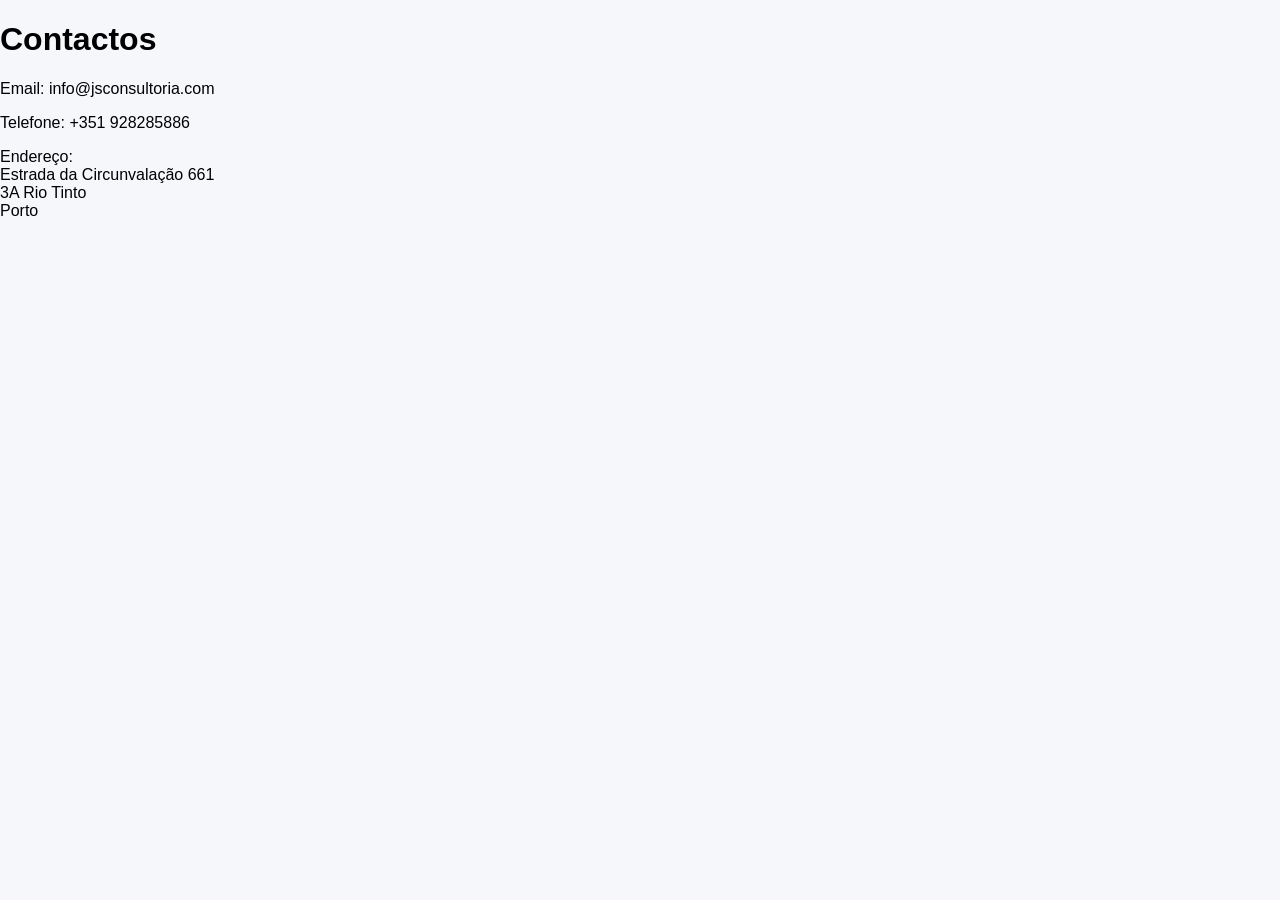
<file: contactos.html>
<!DOCTYPE html>
<html lang="pt">
<head>

<meta charset="UTF-8">
<title>Contactos</title>

<link rel="stylesheet" href="style.css">

</head>

<body>

<h1>Contactos</h1>

<p>Email: info@jsconsultoria.com</p>

<p>Telefone: +351 928285886</p>

<p>

Endereço:<br>

Estrada da Circunvalação 661<br>
3A Rio Tinto<br>
Porto

</p>

</body>
</html>
</file>
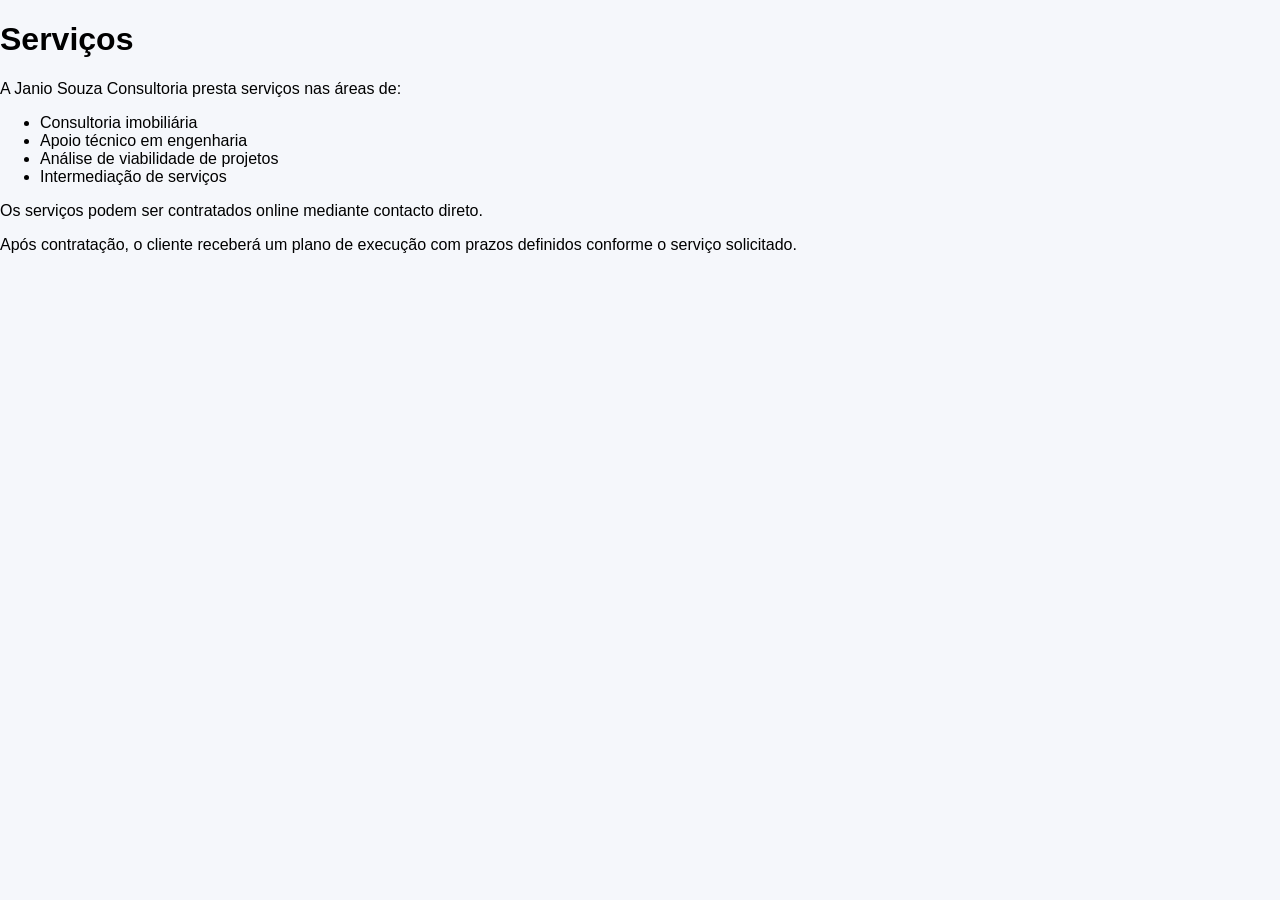
<file: servicos.html>
<!DOCTYPE html>
<html lang="pt">

<head>

<meta charset="UTF-8">
<meta name="viewport" content="width=device-width, initial-scale=1.0">

<title>Serviços</title>

<link rel="stylesheet" href="style.css">

</head>

<body>

<h1>Serviços</h1>

<p>

A Janio Souza Consultoria presta serviços nas áreas de:

</p>

<ul>

<li>Consultoria imobiliária</li>
<li>Apoio técnico em engenharia</li>
<li>Análise de viabilidade de projetos</li>
<li>Intermediação de serviços</li>

</ul>

<p>

Os serviços podem ser contratados
online mediante contacto direto.

</p>

<p>

Após contratação, o cliente receberá
um plano de execução com prazos
definidos conforme o serviço solicitado.

</p>

</body>

</html>
</file>
<file: style.css>
body{

font-family:'Inter',sans-serif;
margin:0;
background:#f5f7fb;

}

#navbar{

position:fixed;
top:0;
width:100%;
background:transparent;
transition:0.4s;
z-index:1000;

}

#navbar.scrolled{

background:#0f172a;
box-shadow:0 10px 30px rgba(0,0,0,0.2);

}

.container{

max-width:1200px;
margin:auto;
display:flex;
justify-content:space-between;
padding:20px;

}

nav a{

color:white;
margin-left:20px;
text-decoration:none;

}

.hero{

height:100vh;
position:relative;
overflow:hidden;

}

.hero-img{

width:100%;
height:100%;
object-fit:cover;

}

.hero-overlay{

position:absolute;
top:0;
left:0;
width:100%;
height:100%;
background:rgba(15,23,42,0.7);

}

.hero-content{

position:absolute;
top:50%;
left:50%;
transform:translate(-50%,-50%);
color:white;
text-align:center;
max-width:700px;

}

.btn{

background:#2563eb;
padding:14px 28px;
border-radius:10px;
color:white;
text-decoration:none;

}

.servicos{

padding:120px 20px;
text-align:center;

}

.grid{

display:grid;
grid-template-columns:repeat(auto-fit,minmax(240px,1fr));
gap:25px;

}

.card{

background:white;
padding:35px;
border-radius:18px;
box-shadow:0 25px 50px rgba(0,0,0,0.08);
transition:0.4s;

}

.card:hover{

transform:translateY(-12px);

}

.card i{

font-size:30px;
color:#2563eb;

}

.footer{

background:#0f172a;
color:white;
padding:80px;

}

.footer-grid{

display:grid;
grid-template-columns:repeat(auto-fit,minmax(200px,1fr));
gap:40px;

}

.whatsapp{

position:fixed;
bottom:25px;
right:25px;
background:#25D366;
width:65px;
height:65px;
border-radius:50%;
display:flex;
align-items:center;
justify-content:center;
font-size:30px;
color:white;

}
.footer{

background:#0b1a35;
color:white;
padding:90px 20px 40px;

}

.footer-container{

max-width:1200px;
margin:auto;
display:grid;
grid-template-columns:repeat(auto-fit,minmax(250px,1fr));
gap:50px;

}

.footer-col h3{

font-size:22px;
margin-bottom:20px;

}

.footer-col h4{

margin-bottom:20px;

}

.footer-col p{

line-height:1.6;
color:#cbd5e1;

}

.footer-col ul{

list-style:none;
padding:0;

}

.footer-col ul li{

margin-bottom:10px;

}

.footer-col a{

color:#cbd5e1;
text-decoration:none;
transition:0.3s;

}

.footer-col a:hover{

color:white;

}

.footer-social i{

font-size:22px;
margin-right:15px;
margin-top:15px;
cursor:pointer;

}

.payments i{

font-size:34px;
margin-right:10px;
margin-top:10px;

}

.footer-bottom{

text-align:center;
margin-top:60px;
border-top:1px solid rgba(255,255,255,0.1);
padding-top:20px;
color:#cbd5e1;

}
.payments{

display:flex;
flex-wrap:wrap;
align-items:center;
gap:18px;
margin-top:15px;

}

.payments i{

font-size:34px;
color:white;
transition:0.3s;

}

.payments i:hover{

transform:translateY(-4px);
color:#3b82f6;

}
</file>
